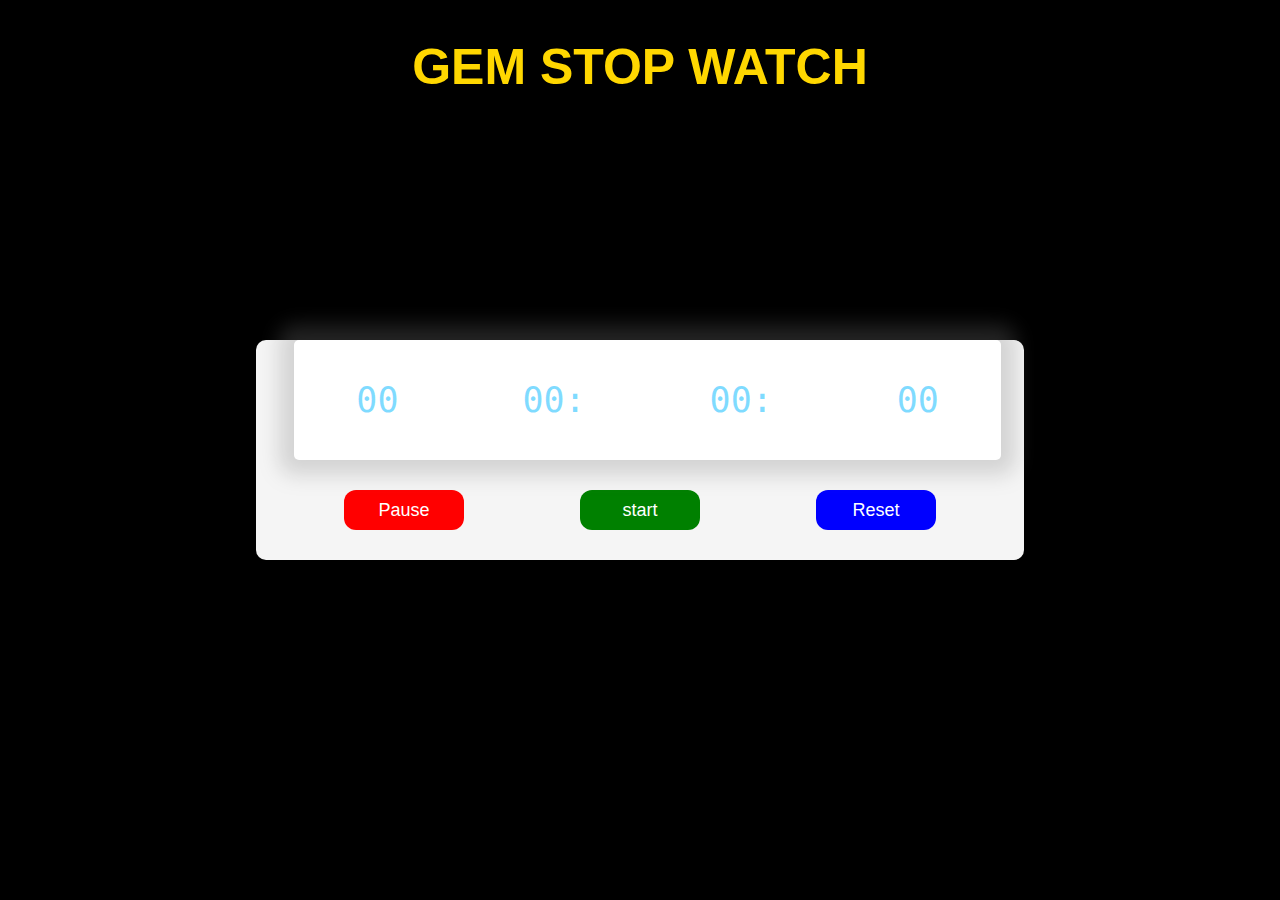
<file: index.html>
<!DOCTYPE html>
<html lang="en">
<head>
    <meta charset="UTF-8">
    <meta http-equiv="X-UA-Compatible" content="IE=edge">
    <meta name="viewport" content="width=device-width, initial-scale=1.0">
    <title>GEM STOPWATCH</title>
    <link rel="stylesheet" href="stopwatch.css">
 
</head>
<body>
    <h1>GEM STOP WATCH</h1>
    <div class="container">
        <div class="time" >

       <p><span id="hrs"> 00: </span>
        <span id="mins"> 00: </span> 
        <span id="seconds"> 00:</span> 
        <span id="miliseconds"> 00</span>
       </p>

        </div>
        <div class="buttons">
        <button id="pauseBtn"> Pause </button>
        <button id="startBtn"> start</button> 
        <button id="resetBtn"> Reset </button>
        </div>
    </div>
    <script src="stopwatch.js"></script>
</body>
</html>
</file>
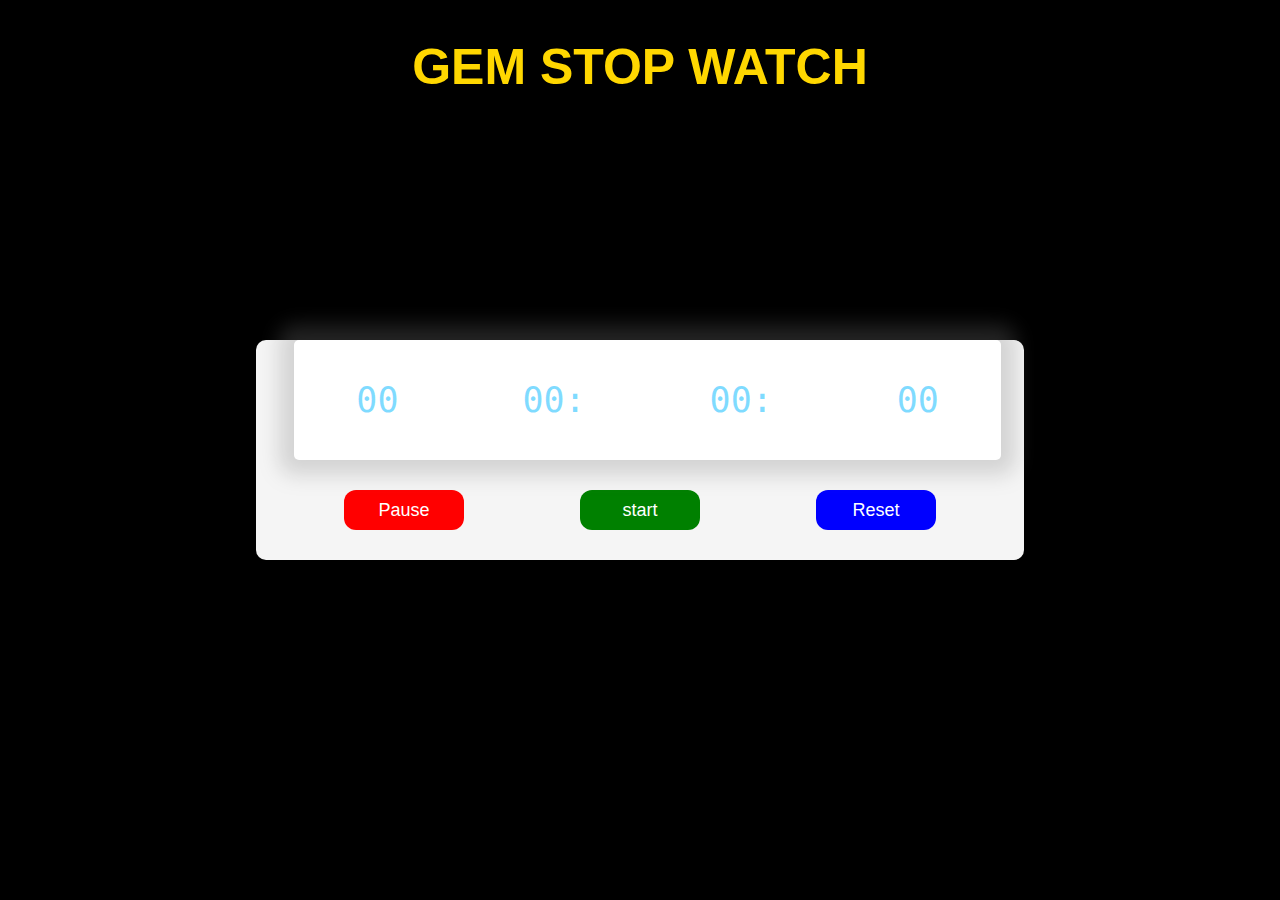
<file: stopwatch.html>
<!DOCTYPE html>
<html lang="en">
<head>
    <meta charset="UTF-8">
    <meta http-equiv="X-UA-Compatible" content="IE=edge">
    <meta name="viewport" content="width=device-width, initial-scale=1.0">
    <title>GEM STOPWATCH</title>
    <link rel="stylesheet" href="stopwatch.css">
 
</head>
<body>
    <h1>GEM STOP WATCH</h1>
    <div class="container">
        <div class="time" >

       <p><span id="hrs">  00: </span>
        <span id="mins">  00: </span> 
        <span id="seconds"> 00:</span> 
        <span id="miliseconds"> 00</span>
       </p>

        </div>
        <div class="buttons">
        <button id="pauseBtn"> Pause </button>
        <button id="startBtn"> start</button> 
        <button id="resetBtn"> Reset </button>
        </div>
    </div>
    <script src="stopwatch.js"></script>
</body>
</html>
</file>
<file: stopwatch.css>
*,*::before ,*::after {  
    padding: 0;
    margin: 0;
    box-sizing: border-box;

}

body {
    background-color:black;
}

h1 {
    font-size: 50px;
    color: gold;
    font-family: Arial, Helvetica, sans-serif;
    font-weight: 132%;
    text-align: center;
    line-height: 75px;
    padding: 30px;
    margin: 0;
}

.container {
    background:whitesmoke;
    width: 60%;
    min-width: 400px; ;
    position: absolute;
    transform: translate( -50%, -50%);
    top: 50%;
    left: 50%;
    padding: 20px, 0px,;
    border-radius: 10px;
}

p{
    position: relative;
    width: 92%;
    background-color: #fff;
    left: 5%;
    padding: 40px 0px;
    font-family: monospace;
    color: rgba(0, 183, 255, 0.5);
    font-size: 35px ;
    display: flex;
    align-items: center;
    justify-content: space-around;
    border-radius: 5px;
    box-shadow: 0 0 20px 15px rgba(128, 128, 128, 0.281);
}

.buttons {
    width: 100% ;
    margin:65px, auto, 0, auto ;
    display: flex;
    justify-content: space-around;
    padding: 30px;
}

.buttons button {
width: 120px; 
height: 40px ;
padding: 15px, 32px;
background-color: grey;
color: white;
border:none ;
font-family:Arial, Helvetica, sans-serif ;
font-size: 18px;
display: inline-block;
border-radius: 12px;
outline: none;
cursor: pointer;
transition-duration: 0.5s;
}

#pauseBtn{
    background-color: red;
}
#pauseBtn:hover {
    box-shadow: 0 12px 16px 0 rgba(0,0,0,0.24), 0 17px 50px 0 rgba(0,0,0,0.19);;
}

#startBtn {
    background-color: green;
}
#startBtn:hover {
  box-shadow:  0 12px 16px 0 rgba(0,0,0,0.24), 0 17px 50px 0 rgba(0,0,0,0.19);
}

#resetBtn{
    background-color: blue;
}
#resetBtn:hover {
    box-shadow: 0 12px 16px 0 rgba(0,0,0,0.24), 0 17px 50px 0 rgba(0,0,0,0.19);;
}
</file>
